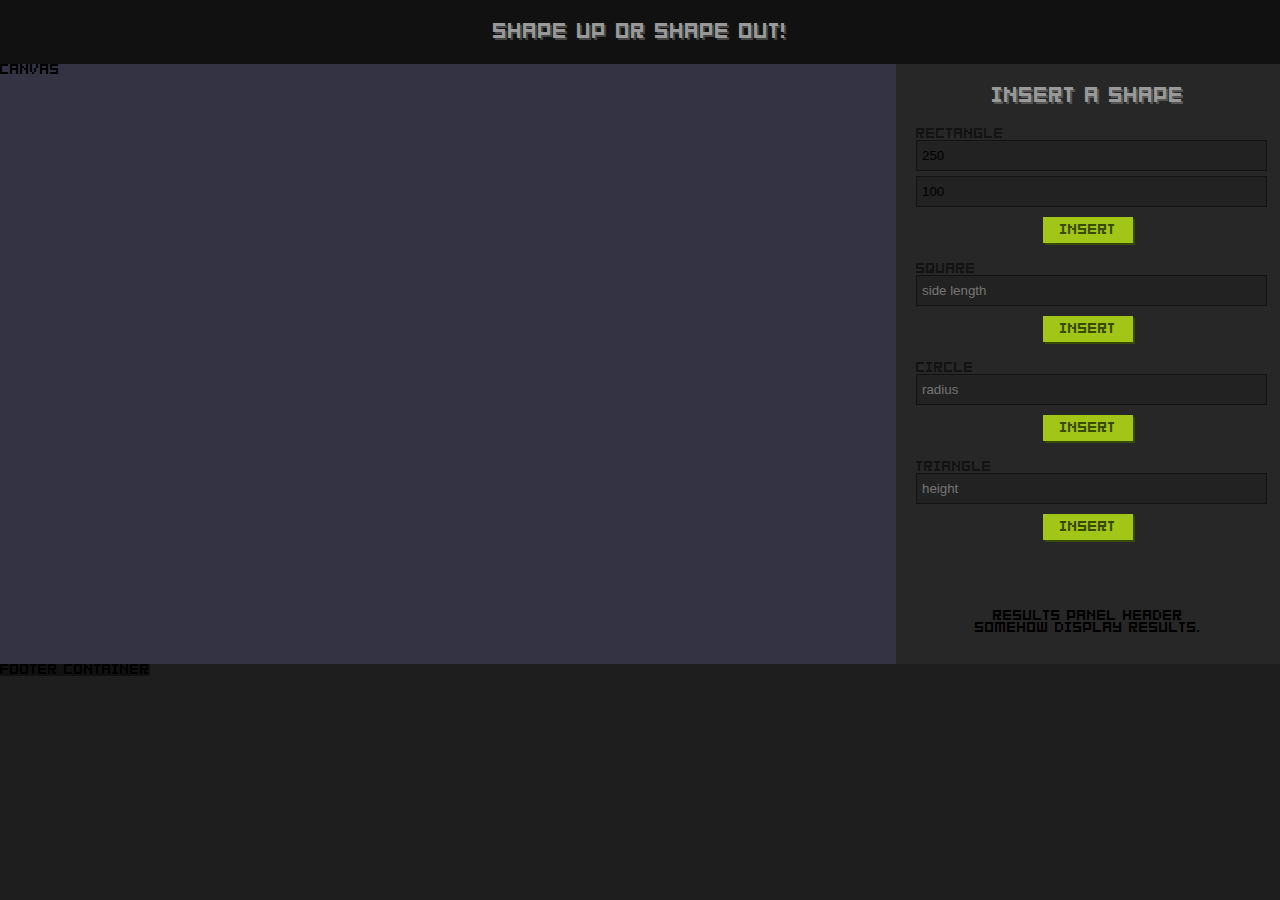
<file: index.html>
<!DOCTYPE html>
<html lang="en">
<head>
    <link rel="stylesheet" href="style.css">

    <meta charset="UTF-8">
    <meta http-equiv="X-UA-Compatible" content="IE=edge">
    <meta name="viewport" content="width=device-width, initial-scale=1.0">
    <title>Shape Up Or Ship Out</title>
</head>
<body>
    <div id="header" class="container">
        Shape Up or Shape Out!
    </div>
    <div id="canvas" class="container">
        <div id="canvasBody" class="canvas">
            Canvas
        </div>
    </div>
    <div id="panel" class="container">
        <div id="insert-panel" class="panel">
            <div class="panHead">
                <h1>Insert a Shape</h1> 
            </div>
            <div class="panBody">
                <h1>Rectangle</h1>
                <input type="text" id="recHeight" value="250" class="panInput" placeholder="height">
                <input type="text" id="recWidth" value="100" class="panInput" placeholder="width">
                <a href="" id="recInsertBtn" class="insertShape">Insert</a>
            </div>
            <div class="panBody">
                <h1>Square</h1>
                <input type="text" id="sqSides" class="panInput" placeholder="side length">
                <a href="" id="sqInsertBtn" class="insertShape">Insert</a>
            </div>
            <div class="panBody">
                <h1>Circle</h1>
                <input type="text" id="cirRadius" class="panInput" placeholder="radius">
                <a href="" id="cirInsertBtn" class="insertShape">Insert</a>
            </div>
            <div class="panBody">
                <h1>Triangle</h1>
                <input type="text" id="triBase" class="panInput" placeholder="height">
                <a href="" id="triInsertBtn" class="insertShape">Insert</a>
            </div>
        </div>
        <div id="results-panel" class="panel">
            <div class="panHead">
                results panel header
            </div>
            <div class="panBody">
                Somehow display results.
            </div>
        </div>
    </div>
    <div id="footer" class="container">
        footer container
    </div>

    <script src="https://code.jquery.com/jquery-3.6.0.js"></script>
    <script src="script.js"></script>
</body>
</html>
</file>
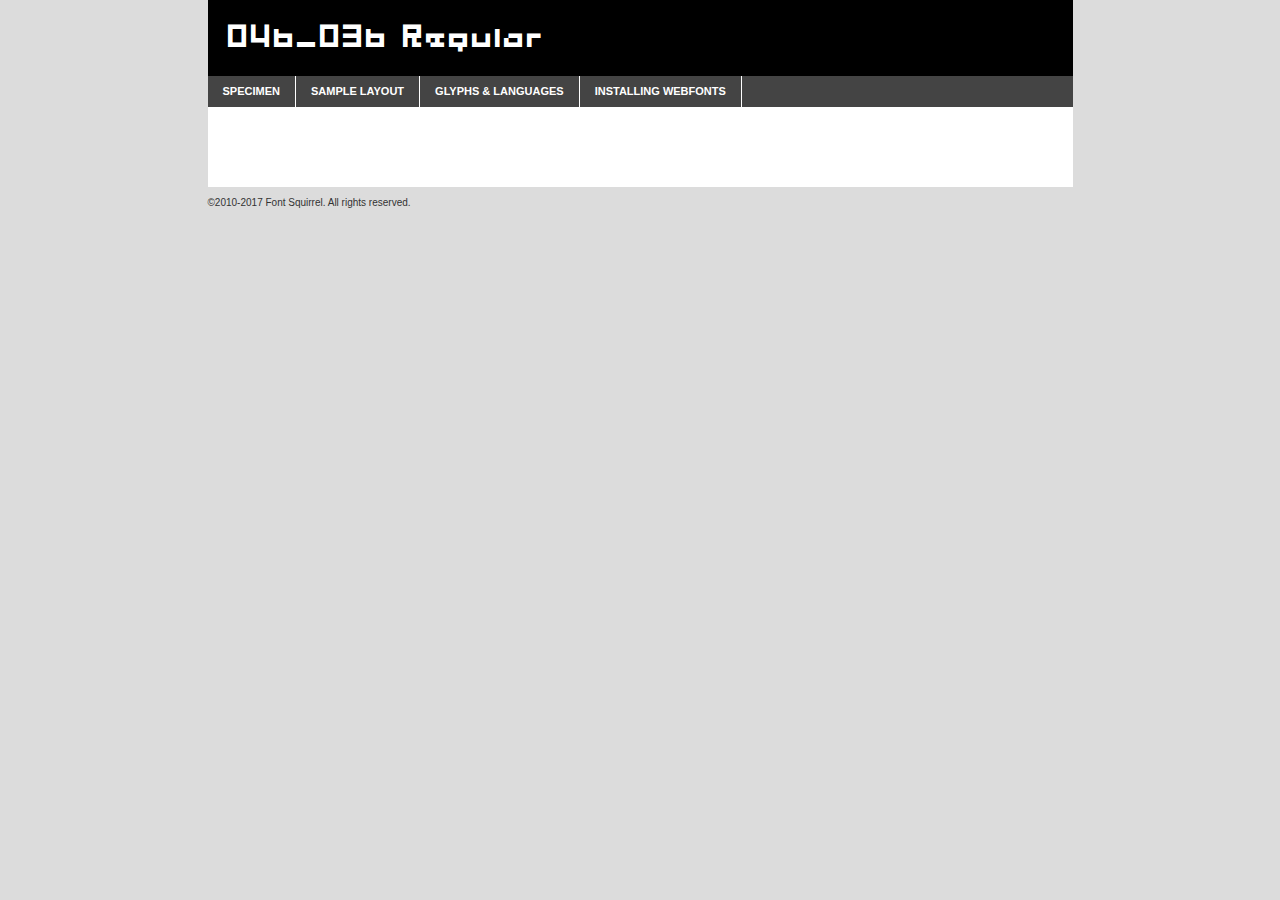
<file: fonts/04b_03b_-demo.html>
<!DOCTYPE html PUBLIC "-//W3C//DTD XHTML 1.0 Transitional//EN"
	"http://www.w3.org/TR/xhtml1/DTD/xhtml1-transitional.dtd">

<html xmlns="http://www.w3.org/1999/xhtml" xml:lang="en" lang="en">
<head>
	<meta http-equiv="Content-Type" content="text/html; charset=utf-8" />
	<script src="http://ajax.googleapis.com/ajax/libs/jquery/1.7.2/jquery.min.js" type="text/javascript" charset="utf-8"></script>
	<script type="text/javascript">
	(function($){$.fn.easyTabs=function(option){var param=jQuery.extend({fadeSpeed:"fast",defaultContent:1,activeClass:'active'},option);$(this).each(function(){var thisId="#"+this.id;if(param.defaultContent==''){param.defaultContent=1;}
	if(typeof param.defaultContent=="number")
	{var defaultTab=$(thisId+" .tabs li:eq("+(param.defaultContent-1)+") a").attr('href').substr(1);}else{var defaultTab=param.defaultContent;}
	$(thisId+" .tabs li a").each(function(){var tabToHide=$(this).attr('href').substr(1);$("#"+tabToHide).addClass('easytabs-tab-content');});hideAll();changeContent(defaultTab);function hideAll(){$(thisId+" .easytabs-tab-content").hide();}
	function changeContent(tabId){hideAll();$(thisId+" .tabs li").removeClass(param.activeClass);$(thisId+" .tabs li a[href=#"+tabId+"]").closest('li').addClass(param.activeClass);if(param.fadeSpeed!="none")
	{$(thisId+" #"+tabId).fadeIn(param.fadeSpeed);}else{$(thisId+" #"+tabId).show();}}
	$(thisId+" .tabs li").click(function(){var tabId=$(this).find('a').attr('href').substr(1);changeContent(tabId);return false;});});}})(jQuery);
	</script>
	<link rel="stylesheet" href="specimen_files/specimen_stylesheet.css" type="text/css" charset="utf-8" />
	<link rel="stylesheet" href="stylesheet.css" type="text/css" charset="utf-8" />

	<style type="text/css">
					body{
				font-family: '04b_03bregular';
							}
		</style>

	<title>04b_03b Regular Specimen</title>
	
	
	<script type="text/javascript" charset="utf-8">
		$(document).ready(function() {
			$('#container').easyTabs({defaultContent:1});
		});
	</script>
</head>

<body>
<div id="container">
	<div id="header">
		04b_03b Regular	</div>
	<ul class="tabs">
		<li><a href="#specimen">Specimen</a></li>
		<li><a href="#layout">Sample Layout</a></li>
				<li><a href="#glyphs">Glyphs &amp; Languages</a></li>
		<li><a href="#installing">Installing Webfonts</a></li>
		
	</ul>
	
	<div id="main_content">

		
			<div id="specimen">
		
				<div class="section">
					<div class="grid12 firstcol">
						<div class="huge">AaBb</div>
					</div>
				</div>
		
				<div class="section">
					<div class="glyph_range">A&#x200B;B&#x200b;C&#x200b;D&#x200b;E&#x200b;F&#x200b;G&#x200b;H&#x200b;I&#x200b;J&#x200b;K&#x200b;L&#x200b;M&#x200b;N&#x200b;O&#x200b;P&#x200b;Q&#x200b;R&#x200b;S&#x200b;T&#x200b;U&#x200b;V&#x200b;W&#x200b;X&#x200b;Y&#x200b;Z&#x200b;a&#x200b;b&#x200b;c&#x200b;d&#x200b;e&#x200b;f&#x200b;g&#x200b;h&#x200b;i&#x200b;j&#x200b;k&#x200b;l&#x200b;m&#x200b;n&#x200b;o&#x200b;p&#x200b;q&#x200b;r&#x200b;s&#x200b;t&#x200b;u&#x200b;v&#x200b;w&#x200b;x&#x200b;y&#x200b;z&#x200b;1&#x200b;2&#x200b;3&#x200b;4&#x200b;5&#x200b;6&#x200b;7&#x200b;8&#x200b;9&#x200b;0&#x200b;&amp;&#x200b;.&#x200b;,&#x200b;?&#x200b;!&#x200b;&#64;&#x200b;(&#x200b;)&#x200b;#&#x200b;$&#x200b;%&#x200b;*&#x200b;+&#x200b;-&#x200b;=&#x200b;:&#x200b;;</div>
				</div>
				<div class="section">
					<div class="grid12 firstcol">
						<table class="sample_table">
							<tr><td>10</td><td class="size10">abcdefghijklmnopqrstuvwxyzABCDEFGHIJKLMNOPQRSTUVWXYZ0123456789abcdefghijklmnopqrstuvwxyzABCDEFGHIJKLMNOPQRSTUVWXYZ0123456789abcdefghijklmnopqrstuvwxyzABCDEFGHIJKLMNOPQRSTUVWXYZ</td></tr>
							<tr><td>11</td><td class="size11">abcdefghijklmnopqrstuvwxyzABCDEFGHIJKLMNOPQRSTUVWXYZ0123456789abcdefghijklmnopqrstuvwxyzABCDEFGHIJKLMNOPQRSTUVWXYZ0123456789abcdefghijklmnopqrstuvwxyzABCDEFGHIJKLMNOPQRSTUVWXYZ</td></tr>
							<tr><td>12</td><td class="size12">abcdefghijklmnopqrstuvwxyzABCDEFGHIJKLMNOPQRSTUVWXYZ0123456789abcdefghijklmnopqrstuvwxyzABCDEFGHIJKLMNOPQRSTUVWXYZ0123456789abcdefghijklmnopqrstuvwxyzABCDEFGHIJKLMNOPQRSTUVWXYZ</td></tr>
							<tr><td>13</td><td class="size13">abcdefghijklmnopqrstuvwxyzABCDEFGHIJKLMNOPQRSTUVWXYZ0123456789abcdefghijklmnopqrstuvwxyzABCDEFGHIJKLMNOPQRSTUVWXYZ0123456789abcdefghijklmnopqrstuvwxyzABCDEFGHIJKLMNOPQRSTUVWXYZ</td></tr>
							<tr><td>14</td><td class="size14">abcdefghijklmnopqrstuvwxyzABCDEFGHIJKLMNOPQRSTUVWXYZ0123456789abcdefghijklmnopqrstuvwxyzABCDEFGHIJKLMNOPQRSTUVWXYZ0123456789abcdefghijklmnopqrstuvwxyzABCDEFGHIJKLMNOPQRSTUVWXYZ</td></tr>
							<tr><td>16</td><td class="size16">abcdefghijklmnopqrstuvwxyzABCDEFGHIJKLMNOPQRSTUVWXYZ0123456789abcdefghijklmnopqrstuvwxyzABCDEFGHIJKLMNOPQRSTUVWXYZ</td></tr>
							<tr><td>18</td><td class="size18">abcdefghijklmnopqrstuvwxyzABCDEFGHIJKLMNOPQRSTUVWXYZ0123456789abcdefghijklmnopqrstuvwxyzABCDEFGHIJKLMNOPQRSTUVWXYZ</td></tr>
							<tr><td>20</td><td class="size20">abcdefghijklmnopqrstuvwxyzABCDEFGHIJKLMNOPQRSTUVWXYZ0123456789abcdefghijklmnopqrstuvwxyzABCDEFGHIJKLMNOPQRSTUVWXYZ</td></tr>
							<tr><td>24</td><td class="size24">abcdefghijklmnopqrstuvwxyzABCDEFGHIJKLMNOPQRSTUVWXYZ0123456789abcdefghijklmnopqrstuvwxyzABCDEFGHIJKLMNOPQRSTUVWXYZ</td></tr>
							<tr><td>30</td><td class="size30">abcdefghijklmnopqrstuvwxyzABCDEFGHIJKLMNOPQRSTUVWXYZ0123456789abcdefghijklmnopqrstuvwxyzABCDEFGHIJKLMNOPQRSTUVWXYZ</td></tr>
							<tr><td>36</td><td class="size36">abcdefghijklmnopqrstuvwxyzABCDEFGHIJKLMNOPQRSTUVWXYZ0123456789abcdefghijklmnopqrstuvwxyzABCDEFGHIJKLMNOPQRSTUVWXYZ</td></tr>
							<tr><td>48</td><td class="size48">abcdefghijklmnopqrstuvwxyzABCDEFGHIJKLMNOPQRSTUVWXYZ0123456789abcdefghijklmnopqrstuvwxyzABCDEFGHIJKLMNOPQRSTUVWXYZ</td></tr>
							<tr><td>60</td><td class="size60">abcdefghijklmnopqrstuvwxyzABCDEFGHIJKLMNOPQRSTUVWXYZ0123456789abcdefghijklmnopqrstuvwxyzABCDEFGHIJKLMNOPQRSTUVWXYZ</td></tr>
							<tr><td>72</td><td class="size72">abcdefghijklmnopqrstuvwxyzABCDEFGHIJKLMNOPQRSTUVWXYZ0123456789abcdefghijklmnopqrstuvwxyzABCDEFGHIJKLMNOPQRSTUVWXYZ</td></tr>
							<tr><td>90</td><td class="size90">abcdefghijklmnopqrstuvwxyzABCDEFGHIJKLMNOPQRSTUVWXYZ0123456789abcdefghijklmnopqrstuvwxyzABCDEFGHIJKLMNOPQRSTUVWXYZ</td></tr>
						</table>
				
					</div>
			
				</div>
		
		
		
								<div class="section" id="bodycomparison">


										<div id="xheight">
				<div class="fontbody">&#x25FC;&#x25FC;&#x25FC;&#x25FC;&#x25FC;&#x25FC;&#x25FC;&#x25FC;&#x25FC;&#x25FC;&#x25FC;&#x25FC;&#x25FC;&#x25FC;&#x25FC;&#x25FC;&#x25FC;&#x25FC;&#x25FC;&#x25FC;&#x25FC;&#x25FC;&#x25FC;&#x25FC;&#x25FC;&#x25FC;&#x25FC;&#x25FC;&#x25FC;&#x25FC;&#x25FC;&#x25FC;&#x25FC;&#x25FC;&#x25FC;&#x25FC;&#x25FC;&#x25FC;&#x25FC;&#x25FC;&#x25FC;&#x25FC;&#x25FC;&#x25FC;&#x25FC;&#x25FC;&#x25FC;&#x25FC;&#x25FC;&#x25FC;&#x25FC;&#x25FC;&#x25FC;&#x25FC;&#x25FC;&#x25FC;&#x25FC;&#x25FC;&#x25FC;&#x25FC;&#x25FC;&#x25FC;&#x25FC;&#x25FC;&#x25FC;&#x25FC;&#x25FC;&#x25FC;&#x25FC;&#x25FC;&#x25FC;&#x25FC;&#x25FC;&#x25FC;&#x25FC;&#x25FC;&#x25FC;&#x25FC;&#x25FC;&#x25FC;&#x25FC;&#x25FC;&#x25FC;&#x25FC;&#x25FC;&#x25FC;&#x25FC;&#x25FC;&#x25FC;&#x25FC;&#x25FC;&#x25FC;&#x25FC;&#x25FC;&#x25FC;&#x25FC;&#x25FC;&#x25FC;&#x25FC;body</div><div class="arialbody">body</div><div class="verdanabody">body</div><div class="georgiabody">body</div></div>
										<div class="fontbody" style="z-index:1">
											body<span>04b_03b Regular</span>
										</div>
										<div class="arialbody" style="z-index:1">
											body<span>Arial</span>
										</div>
										<div class="verdanabody" style="z-index:1">
											body<span>Verdana</span>
										</div>
										<div class="georgiabody" style="z-index:1">
											body<span>Georgia</span>
										</div>



								</div>
		
		
				<div class="section psample psample_row1" id="">
					
					<div class="grid2 firstcol">
						<p class="size10"><span>10.</span>Aenean lacinia bibendum nulla sed consectetur. Fusce dapibus, tellus ac cursus commodo, tortor mauris condimentum nibh, ut fermentum massa justo sit amet risus. Nullam id dolor id nibh ultricies vehicula ut id elit. Cum sociis natoque penatibus et magnis dis parturient montes, nascetur ridiculus mus. Nulla vitae elit libero, a pharetra augue.</p>
			
					</div>
					<div class="grid3">
						<p class="size11"><span>11.</span>Aenean lacinia bibendum nulla sed consectetur. Fusce dapibus, tellus ac cursus commodo, tortor mauris condimentum nibh, ut fermentum massa justo sit amet risus. Nullam id dolor id nibh ultricies vehicula ut id elit. Cum sociis natoque penatibus et magnis dis parturient montes, nascetur ridiculus mus. Nulla vitae elit libero, a pharetra augue.</p>
			
					</div>
					<div class="grid3">
						<p class="size12"><span>12.</span>Aenean lacinia bibendum nulla sed consectetur. Fusce dapibus, tellus ac cursus commodo, tortor mauris condimentum nibh, ut fermentum massa justo sit amet risus. Nullam id dolor id nibh ultricies vehicula ut id elit. Cum sociis natoque penatibus et magnis dis parturient montes, nascetur ridiculus mus. Nulla vitae elit libero, a pharetra augue.</p>
			
					</div>
					<div class="grid4">
						<p class="size13"><span>13.</span>Aenean lacinia bibendum nulla sed consectetur. Fusce dapibus, tellus ac cursus commodo, tortor mauris condimentum nibh, ut fermentum massa justo sit amet risus. Nullam id dolor id nibh ultricies vehicula ut id elit. Cum sociis natoque penatibus et magnis dis parturient montes, nascetur ridiculus mus. Nulla vitae elit libero, a pharetra augue.</p>
			
					</div>
					<div class="white_blend"></div>
					
				</div>
				<div class="section psample psample_row2" id="">
					<div class="grid3 firstcol">
						<p class="size14"><span>14.</span>Aenean lacinia bibendum nulla sed consectetur. Fusce dapibus, tellus ac cursus commodo, tortor mauris condimentum nibh, ut fermentum massa justo sit amet risus. Nullam id dolor id nibh ultricies vehicula ut id elit. Cum sociis natoque penatibus et magnis dis parturient montes, nascetur ridiculus mus. Nulla vitae elit libero, a pharetra augue.</p>
			
					</div>
					<div class="grid4">
						<p class="size16"><span>16.</span>Aenean lacinia bibendum nulla sed consectetur. Fusce dapibus, tellus ac cursus commodo, tortor mauris condimentum nibh, ut fermentum massa justo sit amet risus. Nullam id dolor id nibh ultricies vehicula ut id elit. Cum sociis natoque penatibus et magnis dis parturient montes, nascetur ridiculus mus. Nulla vitae elit libero, a pharetra augue.</p>
			
					</div>
					<div class="grid5">
						<p class="size18"><span>18.</span>Aenean lacinia bibendum nulla sed consectetur. Fusce dapibus, tellus ac cursus commodo, tortor mauris condimentum nibh, ut fermentum massa justo sit amet risus. Nullam id dolor id nibh ultricies vehicula ut id elit. Cum sociis natoque penatibus et magnis dis parturient montes, nascetur ridiculus mus. Nulla vitae elit libero, a pharetra augue.</p>
			
					</div>

					<div class="white_blend"></div>

				</div>
				
				<div class="section psample psample_row3" id="">
					<div class="grid5 firstcol">
						<p class="size20"><span>20.</span>Aenean lacinia bibendum nulla sed consectetur. Fusce dapibus, tellus ac cursus commodo, tortor mauris condimentum nibh, ut fermentum massa justo sit amet risus. Nullam id dolor id nibh ultricies vehicula ut id elit. Cum sociis natoque penatibus et magnis dis parturient montes, nascetur ridiculus mus. Nulla vitae elit libero, a pharetra augue.</p>
					</div>
					<div class="grid7">
						<p class="size24"><span>24.</span>Aenean lacinia bibendum nulla sed consectetur. Fusce dapibus, tellus ac cursus commodo, tortor mauris condimentum nibh, ut fermentum massa justo sit amet risus. Nullam id dolor id nibh ultricies vehicula ut id elit. Cum sociis natoque penatibus et magnis dis parturient montes, nascetur ridiculus mus. Nulla vitae elit libero, a pharetra augue.</p>
					</div>
					
					<div class="white_blend"></div>
					
				</div>
				
				<div class="section psample psample_row4" id="">
					<div class="grid12 firstcol">
						<p class="size30"><span>30.</span>Aenean lacinia bibendum nulla sed consectetur. Fusce dapibus, tellus ac cursus commodo, tortor mauris condimentum nibh, ut fermentum massa justo sit amet risus. Nullam id dolor id nibh ultricies vehicula ut id elit. Cum sociis natoque penatibus et magnis dis parturient montes, nascetur ridiculus mus. Nulla vitae elit libero, a pharetra augue.</p>
					</div>
					<div class="white_blend"></div>
					
				</div>
				
				
				
				<div class="section psample psample_row1 fullreverse">
					<div class="grid2 firstcol">
						<p class="size10"><span>10.</span>Aenean lacinia bibendum nulla sed consectetur. Fusce dapibus, tellus ac cursus commodo, tortor mauris condimentum nibh, ut fermentum massa justo sit amet risus. Nullam id dolor id nibh ultricies vehicula ut id elit. Cum sociis natoque penatibus et magnis dis parturient montes, nascetur ridiculus mus. Nulla vitae elit libero, a pharetra augue.</p>
			
					</div>
					<div class="grid3">
						<p class="size11"><span>11.</span>Aenean lacinia bibendum nulla sed consectetur. Fusce dapibus, tellus ac cursus commodo, tortor mauris condimentum nibh, ut fermentum massa justo sit amet risus. Nullam id dolor id nibh ultricies vehicula ut id elit. Cum sociis natoque penatibus et magnis dis parturient montes, nascetur ridiculus mus. Nulla vitae elit libero, a pharetra augue.</p>
			
					</div>
					<div class="grid3">
						<p class="size12"><span>12.</span>Aenean lacinia bibendum nulla sed consectetur. Fusce dapibus, tellus ac cursus commodo, tortor mauris condimentum nibh, ut fermentum massa justo sit amet risus. Nullam id dolor id nibh ultricies vehicula ut id elit. Cum sociis natoque penatibus et magnis dis parturient montes, nascetur ridiculus mus. Nulla vitae elit libero, a pharetra augue.</p>
			
					</div>
					<div class="grid4">
						<p class="size13"><span>13.</span>Aenean lacinia bibendum nulla sed consectetur. Fusce dapibus, tellus ac cursus commodo, tortor mauris condimentum nibh, ut fermentum massa justo sit amet risus. Nullam id dolor id nibh ultricies vehicula ut id elit. Cum sociis natoque penatibus et magnis dis parturient montes, nascetur ridiculus mus. Nulla vitae elit libero, a pharetra augue.</p>
			
					</div>
					<div class="black_blend"></div>
					
				</div>
				
				<div class="section psample psample_row2 fullreverse">
					<div class="grid3 firstcol">
						<p class="size14"><span>14.</span>Aenean lacinia bibendum nulla sed consectetur. Fusce dapibus, tellus ac cursus commodo, tortor mauris condimentum nibh, ut fermentum massa justo sit amet risus. Nullam id dolor id nibh ultricies vehicula ut id elit. Cum sociis natoque penatibus et magnis dis parturient montes, nascetur ridiculus mus. Nulla vitae elit libero, a pharetra augue.</p>
			
					</div>
					<div class="grid4">
						<p class="size16"><span>16.</span>Aenean lacinia bibendum nulla sed consectetur. Fusce dapibus, tellus ac cursus commodo, tortor mauris condimentum nibh, ut fermentum massa justo sit amet risus. Nullam id dolor id nibh ultricies vehicula ut id elit. Cum sociis natoque penatibus et magnis dis parturient montes, nascetur ridiculus mus. Nulla vitae elit libero, a pharetra augue.</p>
			
					</div>
					<div class="grid5">
						<p class="size18"><span>18.</span>Aenean lacinia bibendum nulla sed consectetur. Fusce dapibus, tellus ac cursus commodo, tortor mauris condimentum nibh, ut fermentum massa justo sit amet risus. Nullam id dolor id nibh ultricies vehicula ut id elit. Cum sociis natoque penatibus et magnis dis parturient montes, nascetur ridiculus mus. Nulla vitae elit libero, a pharetra augue.</p>
			
					</div>
					<div class="black_blend"></div>

				</div>
				
				<div class="section psample fullreverse psample_row3" id="">
					<div class="grid5 firstcol">
						<p class="size20"><span>20.</span>Aenean lacinia bibendum nulla sed consectetur. Fusce dapibus, tellus ac cursus commodo, tortor mauris condimentum nibh, ut fermentum massa justo sit amet risus. Nullam id dolor id nibh ultricies vehicula ut id elit. Cum sociis natoque penatibus et magnis dis parturient montes, nascetur ridiculus mus. Nulla vitae elit libero, a pharetra augue.</p>
					</div>
					<div class="grid7">
						<p class="size24"><span>24.</span>Aenean lacinia bibendum nulla sed consectetur. Fusce dapibus, tellus ac cursus commodo, tortor mauris condimentum nibh, ut fermentum massa justo sit amet risus. Nullam id dolor id nibh ultricies vehicula ut id elit. Cum sociis natoque penatibus et magnis dis parturient montes, nascetur ridiculus mus. Nulla vitae elit libero, a pharetra augue.</p>
					</div>
					
					<div class="black_blend"></div>
					
				</div>
				
				<div class="section psample fullreverse psample_row4" id="" style="border-bottom: 20px #000 solid;">
					<div class="grid12 firstcol">
						<p class="size30"><span>30.</span>Aenean lacinia bibendum nulla sed consectetur. Fusce dapibus, tellus ac cursus commodo, tortor mauris condimentum nibh, ut fermentum massa justo sit amet risus. Nullam id dolor id nibh ultricies vehicula ut id elit. Cum sociis natoque penatibus et magnis dis parturient montes, nascetur ridiculus mus. Nulla vitae elit libero, a pharetra augue.</p>
					</div>
					<div class="black_blend"></div>
					
				</div>
				
				
				
				
			</div>
			
			<div id="layout">
				
				<div class="section">
					
					<div class="grid12 firstcol">
						<h1>Lorem Ipsum Dolor</h1>
						<h2>Etiam porta sem malesuada magna mollis euismod</h2>
						
						<p class="byline">By <a href="#link">Aenean Lacinia</a></p>
					</div>
				</div>
				<div class="section">
					<div class="grid8 firstcol">
						<p class="large">Donec sed odio dui. Morbi leo risus, porta ac consectetur ac, vestibulum at eros. Fusce dapibus, tellus ac cursus commodo, tortor mauris condimentum nibh, ut fermentum massa justo sit amet risus. </p>

						
						<h3>Pellentesque ornare sem</h3>

						<p>Maecenas sed diam eget risus varius blandit sit amet non magna. Maecenas faucibus mollis interdum. Donec ullamcorper nulla non metus auctor fringilla. Nullam id dolor id nibh ultricies vehicula ut id elit. Nullam id dolor id nibh ultricies vehicula ut id elit. </p>

						<p>Aenean eu leo quam. Pellentesque ornare sem lacinia quam venenatis vestibulum. Lorem ipsum dolor sit amet, consectetur adipiscing elit. Cum sociis natoque penatibus et magnis dis parturient montes, nascetur ridiculus mus. </p>

						<p>Nulla vitae elit libero, a pharetra augue. Praesent commodo cursus magna, vel scelerisque nisl consectetur et. Aenean lacinia bibendum nulla sed consectetur. </p>

						<p>Nullam quis risus eget urna mollis ornare vel eu leo. Nullam quis risus eget urna mollis ornare vel eu leo. Maecenas sed diam eget risus varius blandit sit amet non magna. Donec ullamcorper nulla non metus auctor fringilla. </p>

						<h3>Cras mattis consectetur</h3>

						<p>Aenean eu leo quam. Pellentesque ornare sem lacinia quam venenatis vestibulum. Aenean lacinia bibendum nulla sed consectetur. Integer posuere erat a ante venenatis dapibus posuere velit aliquet. Cras mattis consectetur purus sit amet fermentum. </p>

						<p>Nullam id dolor id nibh ultricies vehicula ut id elit. Nullam quis risus eget urna mollis ornare vel eu leo. Cras mattis consectetur purus sit amet fermentum.</p>
					</div>
					
					<div class="grid4 sidebar">
						
						<div class="box reverse">
							<p class="last">Nullam quis risus eget urna mollis ornare vel eu leo. Donec ullamcorper nulla non metus auctor fringilla. Cras mattis consectetur purus sit amet fermentum. Sed posuere consectetur est at lobortis. Lorem ipsum dolor sit amet, consectetur adipiscing elit. </p>
						</div>
						
						<p class="caption">Maecenas sed diam eget risus varius.</p>

						<p>Vestibulum id ligula porta felis euismod semper. Integer posuere erat a ante venenatis dapibus posuere velit aliquet. Vestibulum id ligula porta felis euismod semper. Sed posuere consectetur est at lobortis. Maecenas sed diam eget risus varius blandit sit amet non magna. Fusce dapibus, tellus ac cursus commodo, tortor mauris condimentum nibh, ut fermentum massa justo sit amet risus. </p>

					

						<p>Duis mollis, est non commodo luctus, nisi erat porttitor ligula, eget lacinia odio sem nec elit. Aenean lacinia bibendum nulla sed consectetur. Vivamus sagittis lacus vel augue laoreet rutrum faucibus dolor auctor. Aenean lacinia bibendum nulla sed consectetur. Nullam quis risus eget urna mollis ornare vel eu leo. </p>

						<p>Praesent commodo cursus magna, vel scelerisque nisl consectetur et. Donec ullamcorper nulla non metus auctor fringilla. Maecenas faucibus mollis interdum. Fusce dapibus, tellus ac cursus commodo, tortor mauris condimentum nibh, ut fermentum massa justo sit amet risus. </p>

					</div>
				</div>
				
			</div>


			



		<div id="glyphs">
			<div class="section">
				<div class="grid12 firstcol">
			
				<h1>Language Support</h1>
				<p>The subset of 04b_03b Regular in this kit supports the following languages:<br />
			
					English, Arrernte, Bislama, Cebuano, Fijian, Gilbertese, Hmong, Ibanag, Iloko_ilokano, Interglossa_glosa, Interlingua, Lojban, Norfolk_pitcairnese, Oromo, Rotokas, Seychelles_creole, Shona, Somali, Southern_ndebele, Swahili, Swati_swazi, Tok_pisin, Warlpiri, Xhosa, Zulu, Latinbasic, Ubasic, Demo				</p>
				<h1>Glyph Chart</h1>
				<p>The subset of 04b_03b Regular in this kit includes all the glyphs listed below. Unicode entities are included above each glyph to help you insert individual characters into your layout.</p>
				<div id="glyph_chart">
			
																				 <div><p>&amp;#13;</p>&#13;</div>
																				 <div><p>&amp;#32;</p>&#32;</div>
																				 <div><p>&amp;#33;</p>&#33;</div>
																				 <div><p>&amp;#34;</p>&#34;</div>
																				 <div><p>&amp;#35;</p>&#35;</div>
																				 <div><p>&amp;#36;</p>&#36;</div>
																				 <div><p>&amp;#37;</p>&#37;</div>
																				 <div><p>&amp;#38;</p>&#38;</div>
																				 <div><p>&amp;#39;</p>&#39;</div>
																				 <div><p>&amp;#40;</p>&#40;</div>
																				 <div><p>&amp;#41;</p>&#41;</div>
																				 <div><p>&amp;#42;</p>&#42;</div>
																				 <div><p>&amp;#43;</p>&#43;</div>
																				 <div><p>&amp;#44;</p>&#44;</div>
																				 <div><p>&amp;#45;</p>&#45;</div>
																				 <div><p>&amp;#46;</p>&#46;</div>
																				 <div><p>&amp;#47;</p>&#47;</div>
																				 <div><p>&amp;#48;</p>&#48;</div>
																				 <div><p>&amp;#49;</p>&#49;</div>
																				 <div><p>&amp;#50;</p>&#50;</div>
																				 <div><p>&amp;#51;</p>&#51;</div>
																				 <div><p>&amp;#52;</p>&#52;</div>
																				 <div><p>&amp;#53;</p>&#53;</div>
																				 <div><p>&amp;#54;</p>&#54;</div>
																				 <div><p>&amp;#55;</p>&#55;</div>
																				 <div><p>&amp;#56;</p>&#56;</div>
																				 <div><p>&amp;#57;</p>&#57;</div>
																				 <div><p>&amp;#58;</p>&#58;</div>
																				 <div><p>&amp;#59;</p>&#59;</div>
																				 <div><p>&amp;#60;</p>&#60;</div>
																				 <div><p>&amp;#61;</p>&#61;</div>
																				 <div><p>&amp;#62;</p>&#62;</div>
																				 <div><p>&amp;#63;</p>&#63;</div>
																				 <div><p>&amp;#64;</p>&#64;</div>
																				 <div><p>&amp;#65;</p>&#65;</div>
																				 <div><p>&amp;#66;</p>&#66;</div>
																				 <div><p>&amp;#67;</p>&#67;</div>
																				 <div><p>&amp;#68;</p>&#68;</div>
																				 <div><p>&amp;#69;</p>&#69;</div>
																				 <div><p>&amp;#70;</p>&#70;</div>
																				 <div><p>&amp;#71;</p>&#71;</div>
																				 <div><p>&amp;#72;</p>&#72;</div>
																				 <div><p>&amp;#73;</p>&#73;</div>
																				 <div><p>&amp;#74;</p>&#74;</div>
																				 <div><p>&amp;#75;</p>&#75;</div>
																				 <div><p>&amp;#76;</p>&#76;</div>
																				 <div><p>&amp;#77;</p>&#77;</div>
																				 <div><p>&amp;#78;</p>&#78;</div>
																				 <div><p>&amp;#79;</p>&#79;</div>
																				 <div><p>&amp;#80;</p>&#80;</div>
																				 <div><p>&amp;#81;</p>&#81;</div>
																				 <div><p>&amp;#82;</p>&#82;</div>
																				 <div><p>&amp;#83;</p>&#83;</div>
																				 <div><p>&amp;#84;</p>&#84;</div>
																				 <div><p>&amp;#85;</p>&#85;</div>
																				 <div><p>&amp;#86;</p>&#86;</div>
																				 <div><p>&amp;#87;</p>&#87;</div>
																				 <div><p>&amp;#88;</p>&#88;</div>
																				 <div><p>&amp;#89;</p>&#89;</div>
																				 <div><p>&amp;#90;</p>&#90;</div>
																				 <div><p>&amp;#91;</p>&#91;</div>
																				 <div><p>&amp;#92;</p>&#92;</div>
																				 <div><p>&amp;#93;</p>&#93;</div>
																				 <div><p>&amp;#94;</p>&#94;</div>
																				 <div><p>&amp;#95;</p>&#95;</div>
																				 <div><p>&amp;#96;</p>&#96;</div>
																				 <div><p>&amp;#97;</p>&#97;</div>
																				 <div><p>&amp;#98;</p>&#98;</div>
																				 <div><p>&amp;#99;</p>&#99;</div>
																				 <div><p>&amp;#100;</p>&#100;</div>
																				 <div><p>&amp;#101;</p>&#101;</div>
																				 <div><p>&amp;#102;</p>&#102;</div>
																				 <div><p>&amp;#103;</p>&#103;</div>
																				 <div><p>&amp;#104;</p>&#104;</div>
																				 <div><p>&amp;#105;</p>&#105;</div>
																				 <div><p>&amp;#106;</p>&#106;</div>
																				 <div><p>&amp;#107;</p>&#107;</div>
																				 <div><p>&amp;#108;</p>&#108;</div>
																				 <div><p>&amp;#109;</p>&#109;</div>
																				 <div><p>&amp;#110;</p>&#110;</div>
																				 <div><p>&amp;#111;</p>&#111;</div>
																				 <div><p>&amp;#112;</p>&#112;</div>
																				 <div><p>&amp;#113;</p>&#113;</div>
																				 <div><p>&amp;#114;</p>&#114;</div>
																				 <div><p>&amp;#115;</p>&#115;</div>
																				 <div><p>&amp;#116;</p>&#116;</div>
																				 <div><p>&amp;#117;</p>&#117;</div>
																				 <div><p>&amp;#118;</p>&#118;</div>
																				 <div><p>&amp;#119;</p>&#119;</div>
																				 <div><p>&amp;#120;</p>&#120;</div>
																				 <div><p>&amp;#121;</p>&#121;</div>
																				 <div><p>&amp;#122;</p>&#122;</div>
																				 <div><p>&amp;#123;</p>&#123;</div>
																				 <div><p>&amp;#124;</p>&#124;</div>
																				 <div><p>&amp;#125;</p>&#125;</div>
																				 <div><p>&amp;#126;</p>&#126;</div>
																				 <div><p>&amp;#160;</p>&#160;</div>
																				 <div><p>&amp;#173;</p>&#173;</div>
																				 <div><p>&amp;#8192;</p>&#8192;</div>
																				 <div><p>&amp;#8193;</p>&#8193;</div>
																				 <div><p>&amp;#8194;</p>&#8194;</div>
																				 <div><p>&amp;#8195;</p>&#8195;</div>
																				 <div><p>&amp;#8196;</p>&#8196;</div>
																				 <div><p>&amp;#8197;</p>&#8197;</div>
																				 <div><p>&amp;#8198;</p>&#8198;</div>
																				 <div><p>&amp;#8199;</p>&#8199;</div>
																				 <div><p>&amp;#8200;</p>&#8200;</div>
																				 <div><p>&amp;#8201;</p>&#8201;</div>
																				 <div><p>&amp;#8202;</p>&#8202;</div>
																				 <div><p>&amp;#8208;</p>&#8208;</div>
																				 <div><p>&amp;#8209;</p>&#8209;</div>
																				 <div><p>&amp;#8210;</p>&#8210;</div>
																				 <div><p>&amp;#8211;</p>&#8211;</div>
																				 <div><p>&amp;#8212;</p>&#8212;</div>
																				 <div><p>&amp;#8239;</p>&#8239;</div>
																				 <div><p>&amp;#8287;</p>&#8287;</div>
																				 <div><p>&amp;#9724;</p>&#9724;</div>
																																						</div>	
				</div>
		
		
			</div>
		</div>
		
		
		<div id="specs">
			
		</div>
	
		<div id="installing">
			<div class="section">
				<div class="grid7 firstcol">
					<h1>Installing Webfonts</h1>
					
					<p>Webfonts are supported by all major browser platforms but not all in the same way. There are currently four different font formats that must be included in order to target all browsers. This includes TTF, WOFF, EOT and SVG.</p>
					
					<h2>1. Upload your webfonts</h2>
					<p>You must upload your webfont kit to your website. They should be in or near the same directory as your CSS files.</p>
					
					<h2>2. Include the webfont stylesheet</h2>
					<p>A special CSS @font-face declaration helps the various browsers select the appropriate font it needs without causing you a bunch of headaches. Learn more about this syntax by reading the <a href="https://www.fontspring.com/blog/further-hardening-of-the-bulletproof-syntax">Fontspring blog post</a> about it. The code for it is as follows:</p>


<code>
@font-face{ 
	font-family: 'MyWebFont';
	src: url('WebFont.eot');
	src: url('WebFont.eot?#iefix') format('embedded-opentype'),
	     url('WebFont.woff') format('woff'),
	     url('WebFont.ttf') format('truetype'),
	     url('WebFont.svg#webfont') format('svg');
}
</code>

	<p>We've already gone ahead and generated the code for you. All you have to do is link to the stylesheet in your HTML, like this:</p>
	<code>&lt;link rel=&quot;stylesheet&quot; href=&quot;stylesheet.css&quot; type=&quot;text/css&quot; charset=&quot;utf-8&quot; /&gt;</code>

					<h2>3. Modify your own stylesheet</h2>
					<p>To take advantage of your new fonts, you must tell your stylesheet to use them. Look at the original @font-face declaration above and find the property called "font-family." The name linked there will be what you use to reference the font. Prepend that webfont name to the font stack in the "font-family" property, inside the selector you want to change. For example:</p>
<code>p { font-family: 'WebFont', Arial, sans-serif; }</code>

<h2>4. Test</h2>
<p>Getting webfonts to work cross-browser <em>can</em> be tricky. Use the information in the sidebar to help you if you find that fonts aren't loading in a particular browser.</p>
				</div>
				
				<div class="grid5 sidebar">
					<div class="box">
						<h2>Troubleshooting<br />Font-Face Problems</h2>
						<p>Having trouble getting your webfonts to load in your new website? Here are some tips to sort out what might be the problem.</p>

						<h3>Fonts not showing in any browser</h3>

						<p>This sounds like you need to work on the plumbing. You either did not upload the fonts to the correct directory, or you did not link the fonts properly in the CSS. If you've confirmed that all this is correct and you still have a problem, take a look at your .htaccess file and see if requests are getting intercepted.</p>

						<h3>Fonts not loading in iPhone or iPad</h3>

						<p>The most common problem here is that you are serving the fonts from an IIS server. IIS refuses to serve files that have unknown MIME types. If that is the case, you must set the MIME type for SVG to "image/svg+xml" in the server settings. Follow these instructions from Microsoft if you need help.</p>

						<h3>Fonts not loading in Firefox</h3>

						<p>The primary reason for this failure? You are still using a version Firefox older than 3.5. So upgrade already! If that isn't it, then you are very likely serving fonts from a different domain. Firefox requires that all font assets be served from the same domain. Lastly it is possible that you need to add WOFF to your list of MIME types (if you are serving via IIS.)</p>

						<h3>Fonts not loading in IE</h3>

						<p>Are you looking at Internet Explorer on an actual Windows machine or are you cheating by using a service like Adobe BrowserLab? Many of these screenshot services do not render @font-face for IE. Best to test it on a real machine.</p>

						<h3>Fonts not loading in IE9</h3>

						<p>IE9, like Firefox, requires that fonts be served from the same domain as the website. Make sure that is the case.</p>
					</div>
				</div>
			</div>
			
		</div>
	
	</div>
	<div id="footer">
		<p>&copy;2010-2017 Font Squirrel. All rights reserved.</p>
	</div>
</div>
</body>
</html>
</file>
<file: style.css>
/* #Web-Font Kit
================================================== */
@font-face {
    font-family: '04b_03bregular';
    src: url('fonts/04b_03b_-webfont.woff2') format('woff2'),
         url('fonts/04b_03b_-webfont.woff') format('woff');
    font-weight: normal;
    font-style: normal;

}

/* #Reset & Basics
================================================== */
html, body, div, span, applet, object, iframe, h1, h2, h3, h4, h5, h6, p, blockquote, pre, a, abbr, acronym, address, big, cite, code, del, dfn, em, img, ins, kbd, q, s, samp, small, strike, strong, sub, sup, tt, var, b, u, i, center, dl, dt, dd, ol, ul, li, fieldset, form, label, legend, table, caption, tbody, tfoot, thead, tr, th, td, article, aside, canvas, details, embed, figure, figcaption, footer, form, header, hgroup, menu, nav, output, ruby, section, summary, time, mark, audio, video {
    margin: 0;	padding: 0;	border: 0; font-size: 100%;	font: inherit;	vertical-align: baseline; }
article, aside, details, figcaption, figure, footer, form, header, hgroup, menu, nav, section, span {
    display: block; }
ol, ul, menu  {		list-style: none; }
blockquote, q {		quotes: none; }
blockquote:before, blockquote:after, q:before, q:after {
    content: ''; content: none; }
table {				 border-spacing: 0; border-collapse: collapse;}

html {				width:100%; height: 100%;}

body {				min-height: 100%; position: relative; background-color: #1e1e1e;}


/* #Main
================================================== */
body {          font-family: '04b_03bregular', sans-serif; text-transform: uppercase; }

.container {            float: left; display: inline; background-color: #111;}
#header.container{      font-size: 24px; line-height: 24px; color: #999; text-shadow: 2px 2px #444; width: 100%; padding: 20px 0; text-align: center;}
#canvas.container {     height: calc(100vh - 64px); width: 70%; height: 100%;  background-color: #f09;}
#panel.container {      height: 600px; width: 30%; background-color: #272727;}

.canvas {               width: 100%; height: 600px; background-color: #334;}
.panel {                padding: 20px; text-align: center; margin-bottom: 10px;}
.panHead h1{            font-size: 24px; line-height: 24px; margin: 0 0 20px 0; color: #999; text-shadow: 2px 2px #555;}
.panBody h1{            color: #999; text-align: left; color: #131313;}
input.panInput {        width: 100%; margin: 0 0 5px 0; padding: 7px 0 7px 5px; border: 1px solid #131313; background-color: #222; display: inline-block;}
a.insertShape {         padding: 7px 17px; margin: 5px 0 20px 0; display: inline-block; text-decoration: none; color: #384b03; box-shadow: 2px 2px #384b03; background-color: #a2c617; }
</file>
<file: fonts/stylesheet.css>
/*! Generated by Font Squirrel (https://www.fontsquirrel.com) on June 21, 2021 */



@font-face {
    font-family: '04b_03bregular';
    src: url('04b_03b_-webfont.woff2') format('woff2'),
         url('04b_03b_-webfont.woff') format('woff');
    font-weight: normal;
    font-style: normal;

}
</file>
<file: fonts/specimen_files/specimen_stylesheet.css>
@import url('grid_12-825-55-15.css');

/*  
	CSS Reset by Eric Meyer - Released under Public Domain
    http://meyerweb.com/eric/tools/css/reset/
*/
html, body, div, span, applet, object, iframe,
h1, h2, h3, h4, h5, h6, p, blockquote, pre,
a, abbr, acronym, address, big, cite, code,
del, dfn, em, font, img, ins, kbd, q, s, samp,
small, strike, strong, sub, sup, tt, var,
b, u, i, center, dl, dt, dd, ol, ul, li,
fieldset, form, label, legend, table, 
caption, tbody, tfoot, thead, tr, th, td 
                  {margin: 0;padding: 0;border: 0;outline: 0;
                  font-size: 100%;vertical-align: baseline;
                  background: transparent;}
body              {line-height: 1;}
ol, ul            {list-style: none;}
blockquote, q     {quotes: none;}
blockquote:before, blockquote:after,
q:before, q:after {content: '';	content: none;}
:focus            {outline: 0;}
ins               {text-decoration: none;}
del               {text-decoration: line-through;}
table             {border-collapse: collapse;border-spacing: 0;}




body {
	color: #000;
	background-color: #dcdcdc;
}

a {
	text-decoration: none;
	color: #1883ba;
}

h1{
	font-size: 32px;
	font-weight: normal;
	font-style: normal;
	margin-bottom: 18px;
}

h2{
	font-size: 18px;
}

#container {
	width: 865px;
	margin: 0px auto;
}


#header {
	padding: 20px;
	font-size: 36px;
	background-color: #000;
	color: #fff;
}

#header span {
	color: #666;
}
#main_content {
	background-color: #fff;
	padding: 60px 20px 20px;
}


#footer p {
	margin: 0;
	padding-top: 10px;
	padding-bottom: 50px;
	color: #333;
	font: 10px Arial, sans-serif;
}

.tabs {
	width: 100%;
	height: 31px;
	background-color: #444;
}
.tabs li {
	float:  left;
	margin: 0;
	overflow: hidden;
	background-color: #444;
}
.tabs li a {
	display: block;
	color: #fff;
	text-decoration: none;
	font: bold 11px/11px 'Arial';
	text-transform: uppercase;
	padding: 10px 15px;
	border-right: 1px solid #fff;
}

.tabs li a:hover {
		background-color: #00b3ff;

}

.tabs li.active a {
	color:  #000;
	background-color: #fff;
}



div.huge {
	
	font-size: 300px;
	line-height: 1em;
	padding: 0;
	letter-spacing: -.02em;
	overflow: hidden;
}
div.glyph_range {
	font-size: 72px;
	line-height: 1.1em;
}

.size10{ font-size: 10px; }
.size11{ font-size: 11px; }
.size12{ font-size: 12px; }
.size13{ font-size: 13px; }
.size14{ font-size: 14px; }
.size16{ font-size: 16px; }
.size18{ font-size: 18px; }
.size20{ font-size: 20px; }
.size24{ font-size: 24px; }
.size30{ font-size: 30px; }
.size36{ font-size: 36px; }
.size48{ font-size: 48px; }
.size60{ font-size: 60px; }
.size72{ font-size: 72px; }
.size90{ font-size: 90px; }


.psample_row1 {	height: 120px;}
.psample_row1 {	height: 120px;}
.psample_row2 {	height: 160px;}
.psample_row3 {	height: 160px;}
.psample_row4 {	height: 160px;}

.psample {
	overflow: hidden;
	position: relative;
}
.psample p {
	line-height: 1.3em;
	display: block;
	overflow: hidden;
	margin: 0;
}

.psample span {
	margin-right: .5em;
}

.white_blend {
	width: 100%;
	height: 61px;
	background-image: url([data-uri]);
	position: absolute;
	bottom: 0;
}
.black_blend {
	width: 100%;
	height: 61px;
	background-image: url([data-uri]);
	position: absolute;
	bottom: 0;
}
.fullreverse {
	background:  #000 !important;
	color:  #fff !important;
	margin-left: -20px;
	padding-left: 20px;
	margin-right: -20px;
	padding-right: 20px;
	padding: 20px;
	margin-bottom:0;
}


.sample_table td {
	padding-top: 3px;
	padding-bottom:5px;
	padding-left: 5px;
	vertical-align: middle;
	line-height: 1.2em;
}

.sample_table td:first-child {
	background-color: #eee;
	text-align: right;
	padding-right: 5px;
	padding-left: 0;
	padding: 5px;
	font: 11px/12px "Courier New", Courier, mono;
}

code {
	white-space: pre;
	background-color: #eee;
	display: block;
	padding: 10px;
	margin-bottom: 18px;
	overflow: auto;
}


.bottom,.last 	{margin-bottom:0 !important; padding-bottom:0 !important;}

.box  { 
  padding: 18px; 
  margin-bottom: 18px; 
  background: #eee; 
}

.reverse,.reversed { background:  #000 !important;color:  #fff !important; border: none !important;}

#bodycomparison {
	position: relative;
	overflow: hidden;
	font-size: 72px;
	height: 90px;
	white-space: nowrap;
}

#bodycomparison div{
	font-size: 72px;
	line-height: 90px;
	display: inline;
	margin: 0 15px 0 0;
	padding: 0;
}

#bodycomparison div span{
	font: 10px Arial;
	position: absolute;
	left: 0;
}
#xheight {
	float: none;
	position: absolute;
	color: #d9f3ff;
	font-size: 72px;
	line-height: 90px;
}

.fontbody {
 position: relative;
}
.arialbody{
	font-family: Arial;
	position: relative;
}
.verdanabody{
	font-family: Verdana;
	position: relative;
}
.georgiabody{
	font-family: Georgia;
	position: relative;
}

/* @group Layout page
 */

#layout h1 {
	font-size: 36px;
	line-height: 42px;
	font-weight: normal;
	font-style: normal;
}

#layout h2 {
	font-size: 24px;
	line-height: 23px;
	font-weight: normal;
	font-style: normal;
}

#layout h3 {
	font-size: 22px;
	line-height: 1.4em;
	margin-top: 1em;
	font-weight: normal;
	font-style: normal;
}


#layout p.byline {
	font-size: 12px;
	margin-top: 18px;
	line-height: 12px;
	margin-bottom: 0;
}
#layout p {
	font-size: 14px;
	line-height: 21px;
	margin-bottom: .5em;
}

#layout p.large{
	font-size: 18px;
	line-height: 26px;
}

#layout .sidebar p{
	font-size: 12px;
	line-height: 1.4em;
}

#layout p.caption {
	font-size: 10px;
	margin-top: -16px;
	margin-bottom: 18px;
}

/* @end */

/* @group Glyphs */

#glyph_chart div{
	background-color: #d9f3ff;
	color: black;
	float: left;
	font-size: 36px;
	height: 1.2em;
	line-height: 1.2em;
	margin-bottom: 1px;
	margin-right: 1px;
	text-align: center;
	width: 1.2em;
	position: relative;
	padding: .6em .2em .2em;
}

#glyph_chart div p {
	position: absolute;
	left: 0;
	top: 0;
	display: block;
	text-align: center;
	font: bold 9px Arial, sans-serif;
	background-color: #3a768f;
	width: 100%;
	color: #fff;
	padding: 2px 0;
}


#glyphs h1 {
	font-family: Arial, sans-serif;
}
/* @end */

/* @group Installing */

#installing {
	font: 13px Arial, sans-serif;
}

#installing p,
#glyphs p{
	line-height: 1.2em;
	margin-bottom: 18px;
	font: 13px Arial, sans-serif;
}



#installing h3{
	font-size: 15px;
	margin-top: 18px;
}

/* @end */

#rendering h1 {
	font-family: Arial, sans-serif;
}
.render_table td {
	font: 11px "Courier New", Courier, mono;
	vertical-align: middle;
}
</file>
